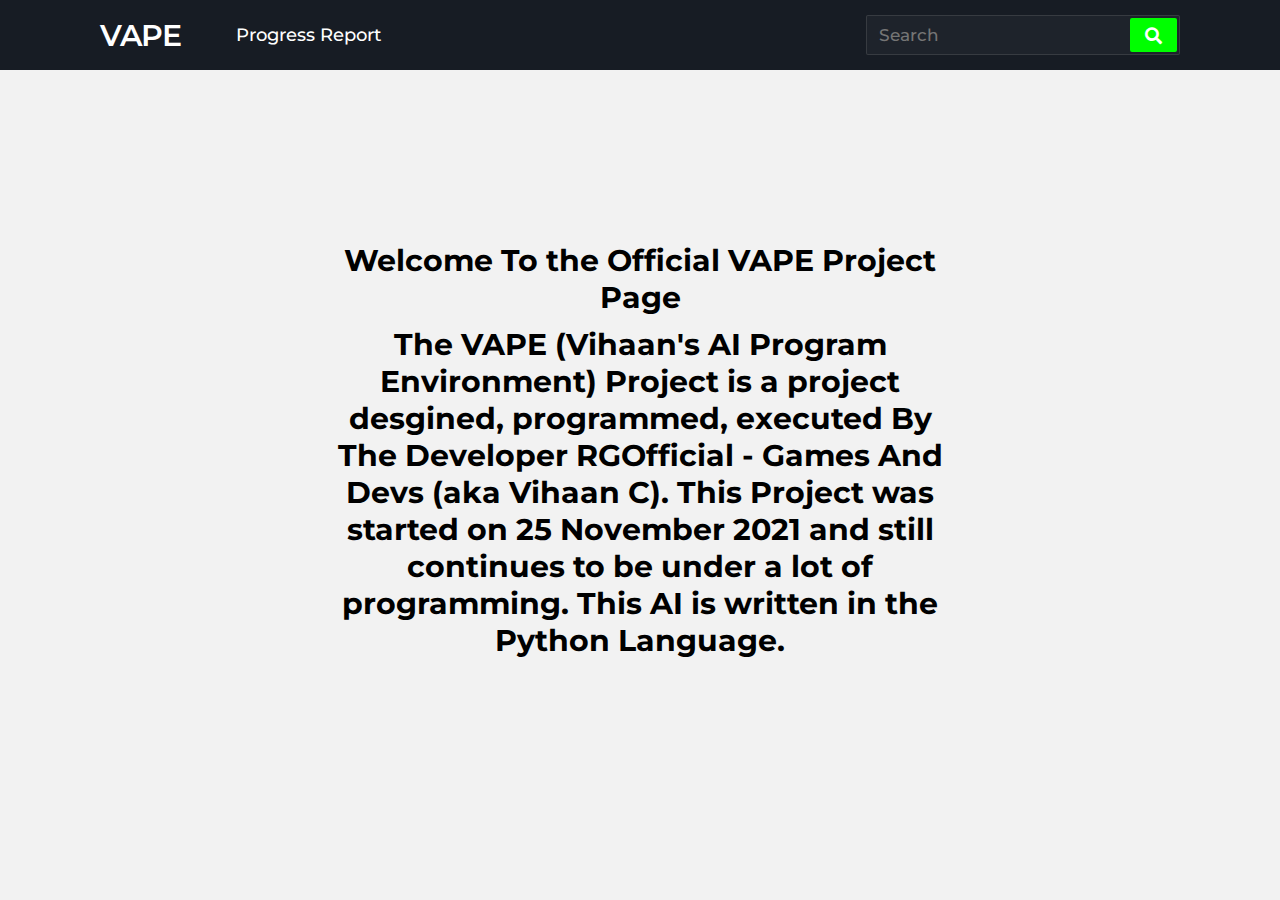
<file: index.html>
<!DOCTYPE html>
<!--- Created By RGOFFICIAL --->
<html lang="en" dir="ltr">
   <head>
      <meta charset="utf-8">
      <title>VAPE WEBPAGE</title>
      <link rel="stylesheet" href="style.css">
      <meta name="viewport" content="width=device-width, initial-scale=1.0">
      <link rel="stylesheet" href="https://cdnjs.cloudflare.com/ajax/libs/font-awesome/5.15.3/css/all.min.css"/>
   </head>
   <body>
      <nav>
         <div class="menu-icon">
            <span class="fas fa-bars"></span>
         </div>
         <div class="logo">
            VAPE
         </div>
         <div class="nav-items">
            <li id="about_page"><a href="#" onclick="redirect_progress()">Progress Report</a></li>
         </div>
         <div class="search-icon">
            <span class="fas fa-search"></span>
         </div>
         <div class="cancel-icon">
            <span class="fas fa-times"></span>
         </div>
         <form action="#">
            <input type="search" class="search-data" placeholder="Search" required>
            <button type="submit" class="fas fa-search"></button>
         </form>
      </nav>
      <div class="content">
         <header class="space">Welcome To the Official VAPE Project Page</header>
         <div class="space text">
            The VAPE (Vihaan's AI Program Environment) Project is a project desgined, programmed, executed By The Developer RGOfficial - Games And Devs (aka Vihaan C). This Project was started on 25 November 2021 and still continues to be under a lot of programming. This AI is written in the Python Language.
         </div>
      </div>
      <script src="main.js">
      </script>
   </body>
</html>
</file>
<file: style.css>
@import url('https://fonts.googleapis.com/css?family=Montserrat:400,500,600,700&display=swap');
*{
  margin: 0;
  padding: 0;
  outline: none;
  box-sizing: border-box;
  font-family: 'Montserrat', sans-serif;
}
body{
  background: #f2f2f2;
}
nav{
  background: #171c24;
  display: flex;
  flex-wrap: wrap;
  align-items: center;
  justify-content: space-between;
  height: 70px;
  padding: 0 100px;
}
nav .logo{
  color: #fff;
  font-size: 30px;
  font-weight: 600;
  letter-spacing: -1px;
}
nav .nav-items{
  display: flex;
  flex: 1;
  padding: 0 0 0 40px;
}
nav .nav-items li{
  list-style: none;
  padding: 0 15px;
}
nav .nav-items li a{
  color: #fff;
  font-size: 18px;
  font-weight: 500;
  text-decoration: none;
}
nav .nav-items li a:hover{
  color:lime;
}
nav form{
  display: flex;
  height: 40px;
  padding: 2px;
  background: #1e232b;
  min-width: 18%!important;
  border-radius: 2px;
  border: 1px solid rgba(155,155,155,0.2);
}
nav form .search-data{
  width: 100%;
  height: 100%;
  padding: 0 10px;
  color: #fff;
  font-size: 17px;
  border: none;
  font-weight: 500;
  background: none;
}
nav form button{
  padding: 0 15px;
  color: #fff;
  font-size: 17px;
  background: lime;
  border: none;
  border-radius: 2px;
  cursor: pointer;
}
nav form button:hover{
  background: lime;
}
nav .menu-icon,
nav .cancel-icon,
nav .search-icon{
  width: 40px;
  text-align: center;
  margin: 0 50px;
  font-size: 18px;
  color: #fff;
  cursor: pointer;
  display: none;
}
nav .menu-icon span,
nav .cancel-icon,
nav .search-icon{
  display: none;
}
@media (max-width: 1245px) {
  nav{
    padding: 0 50px;
  }
}
@media (max-width: 1140px){
  nav{
    padding: 0px;
  }
  nav .logo{
    flex: 2;
    text-align: center;
  }
  nav .nav-items{
    position: fixed;
    z-index: 99;
    top: 70px;
    width: 100%;
    left: -100%;
    height: 100%;
    padding: 10px 50px 0 50px;
    text-align: center;
    background: #14181f;
    display: inline-block;
    transition: left 0.3s ease;
  }
  nav .nav-items.active{
    left: 0px;
  }
  nav .nav-items li{
    line-height: 40px;
    margin: 30px 0;
  }
  nav .nav-items li a{
    font-size: 20px;
  }
  nav form{
    position: absolute;
    top: 80px;
    right: 50px;
    opacity: 0;
    pointer-events: none;
    transition: top 0.3s ease, opacity 0.1s ease;
  }
  nav form.active{
    top: 95px;
    opacity: 1;
    pointer-events: auto;
  }
  nav form:before{
    position: absolute;
    content: "";
    top: -13px;
    right: 0px;
    width: 0;
    height: 0;
    z-index: -1;
    border: 10px solid transparent;
    border-bottom-color: #1e232b;
    margin: -20px 0 0;
  }
  nav form:after{
    position: absolute;
    content: '';
    height: 60px;
    padding: 2px;
    background: #1e232b;
    border-radius: 2px;
    min-width: calc(100% + 20px);
    z-index: -2;
    left: 50%;
    top: 50%;
    transform: translate(-50%, -50%);
  }
  nav .menu-icon{
    display: block;
  }
  nav .search-icon,
  nav .menu-icon span{
    display: block;
  }
  nav .menu-icon span.hide,
  nav .search-icon.hide{
    display: none;
  }
  nav .cancel-icon.show{
    display: block;
  }
}
.content{
  position: absolute;
  top: 50%;
  left: 50%;
  text-align: center;
  transform: translate(-50%, -50%);
}
.content header{
  font-size: 30px;
  font-weight: 700;
}
.content .text{
  font-size: 30px;
  font-weight: 700;
}
.space{
  margin: 10px 0;
}
nav .logo.space{
  color: lime;
  padding: 0 5px 0 0;
}
@media (max-width: 980px){
  nav .menu-icon,
  nav .cancel-icon,
  nav .search-icon{
    margin: 0 20px;
  }
  nav form{
    right: 30px;
  }
}
@media (max-width: 350px){
  nav .menu-icon,
  nav .cancel-icon,
  nav .search-icon{
    margin: 0 10px;
    font-size: 16px;
  }
}
.content{
  position: absolute;
  top: 50%;
  left: 50%;
  transform: translate(-50%, -50%);
}
.content header{
  font-size: 30px;
  font-weight: 700;
}
.content .text{
  font-size: 30px;
  font-weight: 700;
}
.content .space{
  margin: 10px 0;
}
</file>
